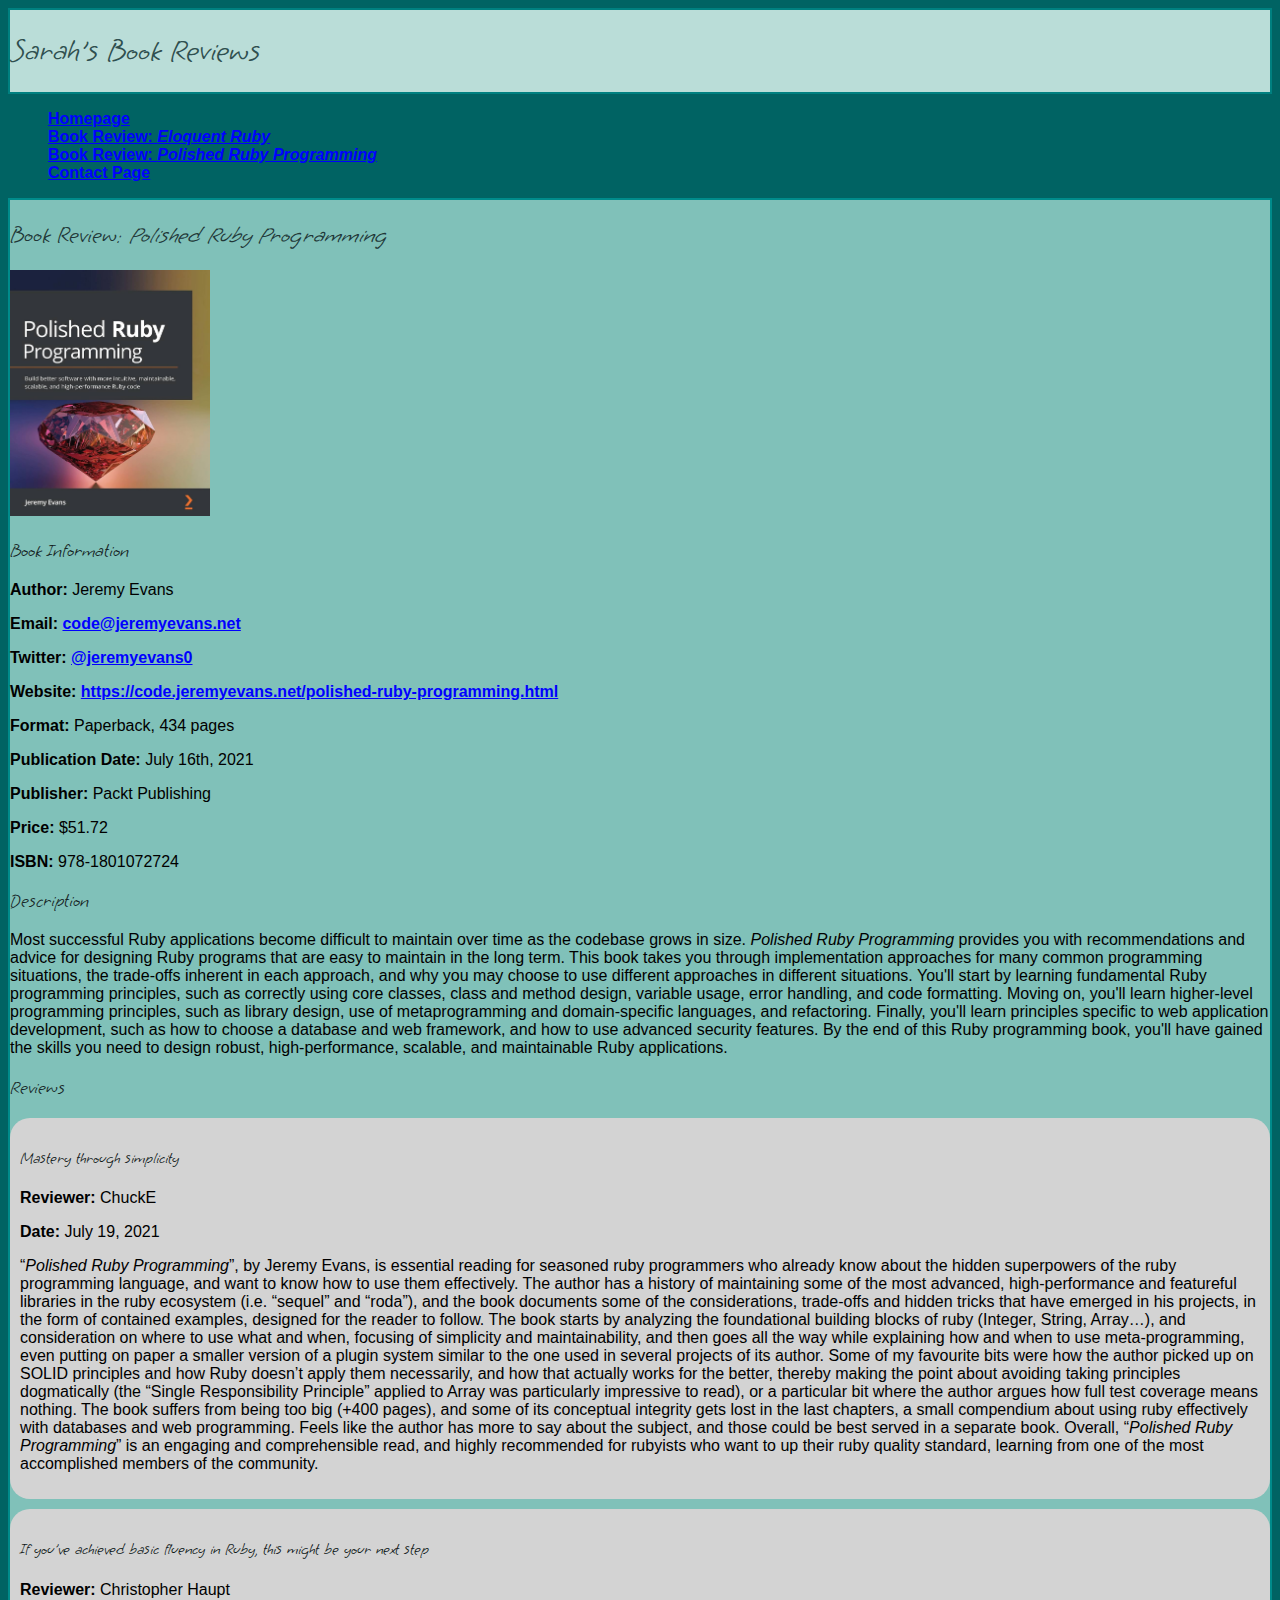
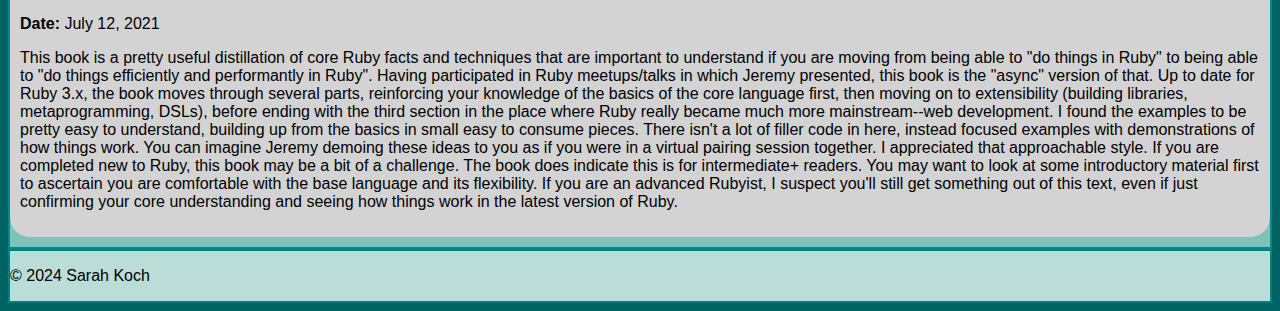
<file: polished-ruby-programming.html>
<!DOCTYPE html>
<html>

    <head>
        <meta charset="UTF-8" />
        <title>Book Review: <span class="book-title">Polished Ruby Programming</span></title>
        <link href="styles/style.css" rel="stylesheet">
        <link href="styles/eloquent-ruby.css" rel="stylesheet">
        <link href="https://fonts.googleapis.com/css2?family=Grape+Nuts&display=swap" rel="stylesheet">
    </head>

    <body>
        <header>
            <h1>Sarah's Book Reviews</h1>
        </header>

        <nav>
            <ul>
                <li><a href="index.html">Homepage</a></li>
                <li><a href="eloquent-ruby.html">Book Review: <span class="book-title">Eloquent Ruby</span></a></li>
                <li><a href="polished-ruby-programming.html">Book Review: <span class="book-title">Polished Ruby Programming</span></a></li>
                <li><a href="contact.html">Contact Page</a></li>
            </ul>
        </nav>

        <main>
            <h2>Book Review: <span class="book-title">Polished Ruby Programming</span></h2>
            <img src="images/cover-polished_ruby_programming.png" alt="Book cover of Polished Ruby Programming" width="200px">
            <h3>Book Information</h3>

            <section>
    
                <p><strong>Author:</strong> Jeremy Evans</p>
                <p><strong>Email:</strong> <a href="mailto:code@jeremyevans.net">code@jeremyevans.net</a></p>
                <p><strong>Twitter:</strong> <a href="https://twitter.com/jeremyevans0">@jeremyevans0</a></p>
                <p><strong>Website:</strong> <a href="https://code.jeremyevans.net/polished-ruby-programming.html">https://code.jeremyevans.net/polished-ruby-programming.html</a></p>
                <p><strong>Format:</strong> Paperback, 434 pages</p>
                <p><strong>Publication Date:</strong> July 16th, 2021</p>
                <p><strong>Publisher:</strong> Packt Publishing</p>
                <p><strong>Price:</strong> $51.72</p>
                <p><strong>ISBN:</strong> 978-1801072724</p>
            </section>

            <h3>Description</h3>
            
            <section>
                <p>Most successful Ruby applications become difficult to maintain over time as the codebase grows in size. <span class="book-title">Polished Ruby Programming</span> provides you with recommendations and advice for designing Ruby programs that are easy to maintain in the long term.
                    This book takes you through implementation approaches for many common programming situations, the trade-offs inherent in each approach, and why you may choose to use different approaches in different situations. You'll start by learning fundamental Ruby programming principles, such as correctly using core classes, class and method design, variable usage, error handling, and code formatting. Moving on, you'll learn higher-level programming principles, such as library design, use of metaprogramming and domain-specific languages, and refactoring. Finally, you'll learn principles specific to web application development, such as how to choose a database and web framework, and how to use advanced security features.
                    By the end of this Ruby programming book, you'll have gained the skills you need to design robust, high-performance, scalable, and maintainable Ruby applications.</p>
            </section> 

            <h3>Reviews</h3>

            <section class="review">
                <h4>Mastery through simplicity</h4>
                <p><strong>Reviewer:</strong> ChuckE</p>
                <p><strong>Date:</strong> July 19, 2021</p>
                <p>“<span class="book-title">Polished Ruby Programming</span>”, by Jeremy Evans, is essential reading for seasoned ruby programmers who already know about the hidden superpowers of the ruby programming language, and want to know how to use them effectively.
                    The author has a history of maintaining some of the most advanced, high-performance and featureful libraries in the ruby ecosystem (i.e. “sequel” and “roda”), and the book documents some of the considerations, trade-offs and hidden tricks that have emerged in his projects, in the form of contained examples, designed for the reader to follow.
                    The book starts by analyzing the foundational building blocks of ruby (Integer, String, Array…), and consideration on where to use what and when, focusing of simplicity and maintainability, and then goes all the way while explaining how and when to use meta-programming, even putting on paper a smaller version of a plugin system similar to the one used in several projects of its author.
                    Some of my favourite bits were how the author picked up on SOLID principles and how Ruby doesn’t apply them necessarily, and how that actually works for the better, thereby making the point about avoiding taking principles dogmatically (the “Single Responsibility Principle” applied to Array was particularly impressive to read), or a particular bit where the author argues how full test coverage means nothing.
                    The book suffers from being too big (+400 pages), and some of its conceptual integrity gets lost in the last chapters, a small compendium about using ruby effectively with databases and web programming. Feels like the author has more to say about the subject, and those could be best served in a separate book.
                    Overall, “<span class="book-title">Polished Ruby Programming</span>” is an engaging and comprehensible read, and highly recommended for rubyists who want to up their ruby quality standard, learning from one of the most accomplished members of the community.</p>
            </section>
            <section class="review">
                <h4>If you've achieved basic fluency in Ruby, this might be your next step</h4>
                <p><strong>Reviewer:</strong> Christopher Haupt</p>
                <p><strong>Date:</strong> July 12, 2021</p>
                <p>This book is a pretty useful distillation of core Ruby facts and techniques that are important to understand if you are moving from being able to "do things in Ruby" to being able to "do things efficiently and performantly in Ruby".
                    Having participated in Ruby meetups/talks in which Jeremy presented, this book is the "async" version of that.
                    Up to date for Ruby 3.x, the book moves through several parts, reinforcing your knowledge of the basics of the core language first, then moving on to extensibility (building libraries, metaprogramming, DSLs), before ending with the third section in the place where Ruby really became much more mainstream--web development.
                    I found the examples to be pretty easy to understand, building up from the basics in small easy to consume pieces. There isn't a lot of filler code in here, instead focused examples with demonstrations of how things work. You can imagine Jeremy demoing these ideas to you as if you were in a virtual pairing session together. I appreciated that approachable style.
                    If you are completed new to Ruby, this book may be a bit of a challenge. The book does indicate this is for intermediate+ readers. You may want to look at some introductory material first to ascertain you are comfortable with the base language and its flexibility. If you are an advanced Rubyist, I suspect you'll still get something out of this text, even if just confirming your core understanding and seeing how things work in the latest version of Ruby.</p>
            </section>
        </main>

        <footer>
            <p>&copy; 2024 Sarah Koch</p>
        </footer>
    </body>

</html>
</file>
<file: styles/style.css>
header, footer {
    border: 2px solid teal;
    background-color: rgb(186, 221, 216);
}

main {
    border: 2px solid darkcyan;
    background-color: rgb(128, 193, 185);
}

html {
    font-family: Arial, Helvetica, sans-serif;
    background-color: rgb(0, 99, 99);
}

.book-title {
    font-style: italic;
}

h1 {
    color:darkslategray;
}

h2 {
    color:rgb(33, 55, 55);
}

h3 {
    color:rgb(21, 36, 36);
}

h4 {
    color:rgb(14, 23, 23);
}

a {
    color:blue;
    font-weight: bold;
}

a:hover, a:focus {
    color:tomato;
    font-weight: bold;
    text-decoration: underline;
}

a:visited {
    color:navy
}

li {
    list-style-type: none;
}

h1, h2, h3, h4, h5, h6 {
    font-family: "Grape Nuts", cursive;
    font-weight: 400;
    font-style: normal;
}
</file>
<file: styles/eloquent-ruby.css>
.review {
    background-color: lightgray;
    padding: 10px;
    margin-top: 10px;
    margin-bottom: 10px;
    border-radius: 20px;
}
</file>
